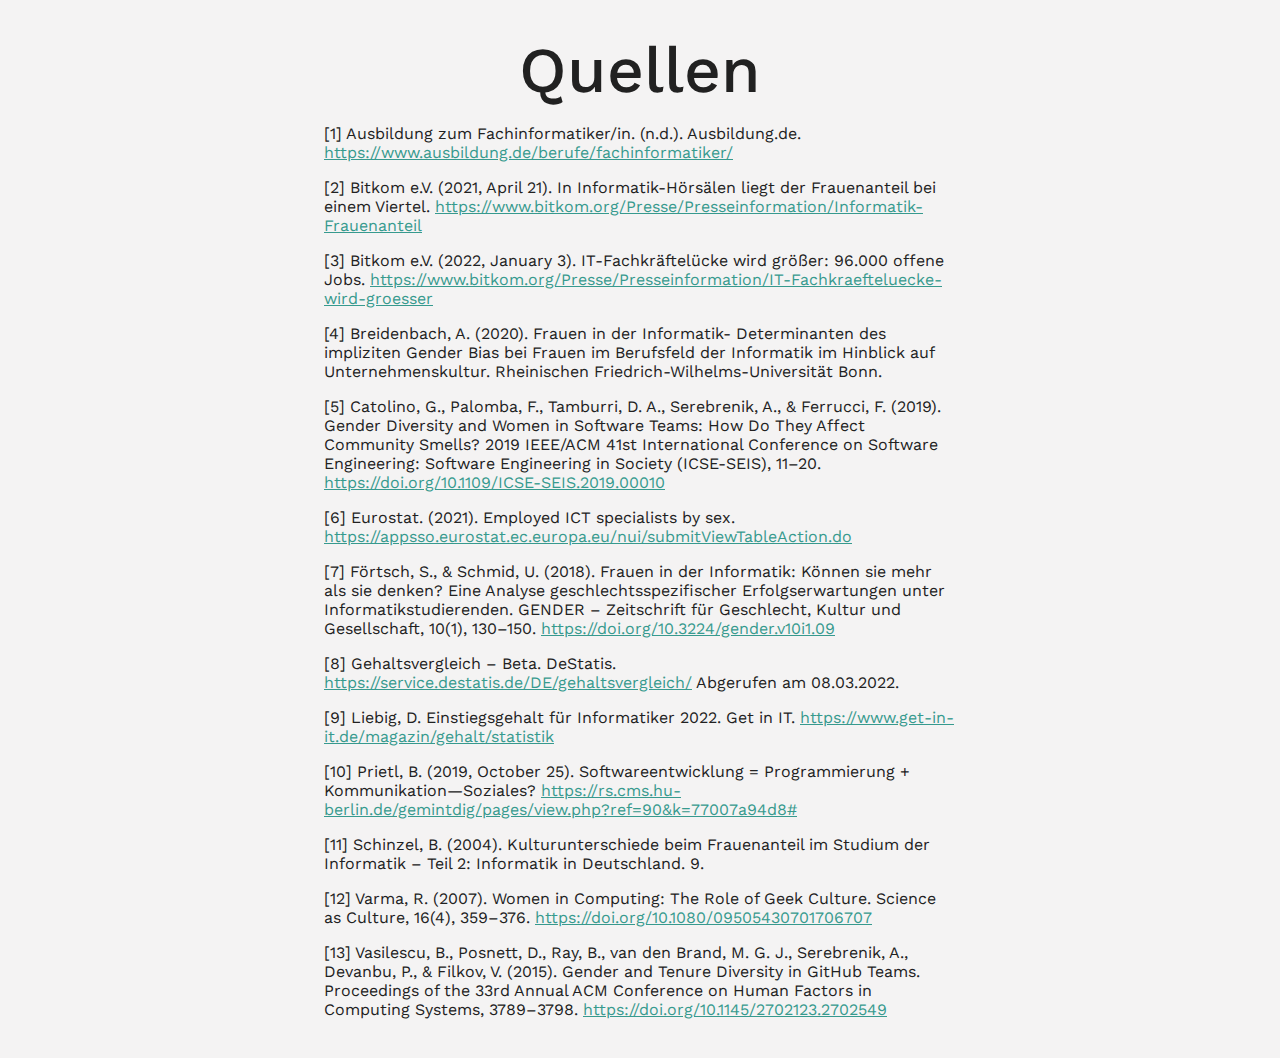
<file: bibliografie.html>
<!DOCTYPE html>
<html lang="de">
<head>
    <meta charset="UTF-8">
    <meta http-equiv="X-UA-Compatible" content="IE=edge">
    <meta name="viewport" content="width=device-width, initial-scale=1.0">
    <link rel="shortcut icon" href="img/botta_logo_bunt.png">
    <link rel="stylesheet" media="all" href="component/styles/bibliografie.css">
    <link href="https://fonts.googleapis.com/css?family=Work+Sans:400,600,700&display=swap" rel="stylesheet">
    <title>Botta – Quellen</title>
</head>
<body>
    <div class="container">
        <h1>Quellen</h1>
        <p>[1] Ausbildung zum Fachinformatiker/in. (n.d.). Ausbildung.de. <a href="https://www.ausbildung.de/berufe/fachinformatiker/">https://www.ausbildung.de/berufe/fachinformatiker/</a></p>
        <p>[2] Bitkom e.V. (2021, April 21). In Informatik-Hörsälen liegt der Frauenanteil bei einem Viertel. <a href="https://www.bitkom.org/Presse/Presseinformation/Informatik-Frauenanteil">https://www.bitkom.org/Presse/Presseinformation/Informatik-Frauenanteil</a></p>
        <p>[3] Bitkom e.V. (2022, January 3). IT-Fachkräftelücke wird größer: 96.000 offene Jobs. <a href="https://www.bitkom.org/Presse/Presseinformation/IT-Fachkraefteluecke-wird-groesser">https://www.bitkom.org/Presse/Presseinformation/IT-Fachkraefteluecke-wird-groesser</a></p>
        <p>[4] Breidenbach, A. (2020). Frauen in der Informatik- Determinanten des impliziten Gender Bias bei Frauen im Berufsfeld der Informatik im Hinblick auf Unternehmenskultur. Rheinischen Friedrich-Wilhelms-Universität Bonn.</p>
        <p>[5] Catolino, G., Palomba, F., Tamburri, D. A., Serebrenik, A., & Ferrucci, F. (2019). Gender Diversity and Women in Software Teams: How Do They Affect Community Smells? 2019 IEEE/ACM 41st International Conference on Software Engineering: Software Engineering in Society (ICSE-SEIS), 11–20. <a href="https://doi.org/10.1109/ICSE-SEIS.2019.00010">https://doi.org/10.1109/ICSE-SEIS.2019.00010</a></p>
        <p>[6] Eurostat. (2021). Employed ICT specialists by sex. <a href="https://appsso.eurostat.ec.europa.eu/nui/submitViewTableAction.do">https://appsso.eurostat.ec.europa.eu/nui/submitViewTableAction.do</a></p>
        <p>[7] Förtsch, S., & Schmid, U. (2018). Frauen in der Informatik: Können sie mehr als sie denken? Eine Analyse geschlechtsspezifischer Erfolgserwartungen unter Informatikstudierenden. GENDER – Zeitschrift für Geschlecht, Kultur und Gesellschaft, 10(1), 130–150. <a href="https://doi.org/10.3224/gender.v10i1.09">https://doi.org/10.3224/gender.v10i1.09</a></p>
        <p>[8] Gehaltsvergleich – Beta. DeStatis. <a href="https://service.destatis.de/DE/gehaltsvergleich/">https://service.destatis.de/DE/gehaltsvergleich/</a> Abgerufen am 08.03.2022.</p>
        <p>[9] Liebig, D. Einstiegsgehalt für Informatiker 2022. Get in IT. <a href="https://www.get-in-it.de/magazin/gehalt/statistik">https://www.get-in-it.de/magazin/gehalt/statistik</a></p>
        <p>[10] Prietl, B. (2019, October 25). Softwareentwicklung = Programmierung + Kommunikation—Soziales? <a href="https://rs.cms.hu-berlin.de/gemintdig/pages/view.php?ref=90&k=77007a94d8#">https://rs.cms.hu-berlin.de/gemintdig/pages/view.php?ref=90&k=77007a94d8#</a></p>
        <p>[11] Schinzel, B. (2004). Kulturunterschiede beim Frauenanteil im Studium der Informatik – Teil 2: Informatik in Deutschland. 9.</p>
        <p>[12] Varma, R. (2007). Women in Computing: The Role of Geek Culture. Science as Culture, 16(4), 359–376. <a href="https://doi.org/10.1080/09505430701706707">https://doi.org/10.1080/09505430701706707</a>    </p>
        <p>[13] Vasilescu, B., Posnett, D., Ray, B., van den Brand, M. G. J., Serebrenik, A., Devanbu, P., & Filkov, V. (2015). Gender and Tenure Diversity in GitHub Teams. Proceedings of the 33rd Annual ACM Conference on Human Factors in Computing Systems, 3789–3798. <a href="https://doi.org/10.1145/2702123.2702549">https://doi.org/10.1145/2702123.2702549</a></p>
    </div>
    <div id="footer"></div>
</body>
</html>
</file>
<file: component/styles/bibliografie.css>
body {
    background: #f4f3f3;
}

.container {
    width: 50%;
    left: 0;
    right: 0;
    margin: auto;
    font-family: "Work Sans", Helvetica, sans-serif;
    color: #212121;
}

a {
    color: #379a8e;
}

h1 {
	text-align: center;
	font-weight: 500;
	font-size: 4em;
	margin: .5em auto 0.15em;
}

#footer {
    width: 100%;
    height: 15px;
}
</file>
